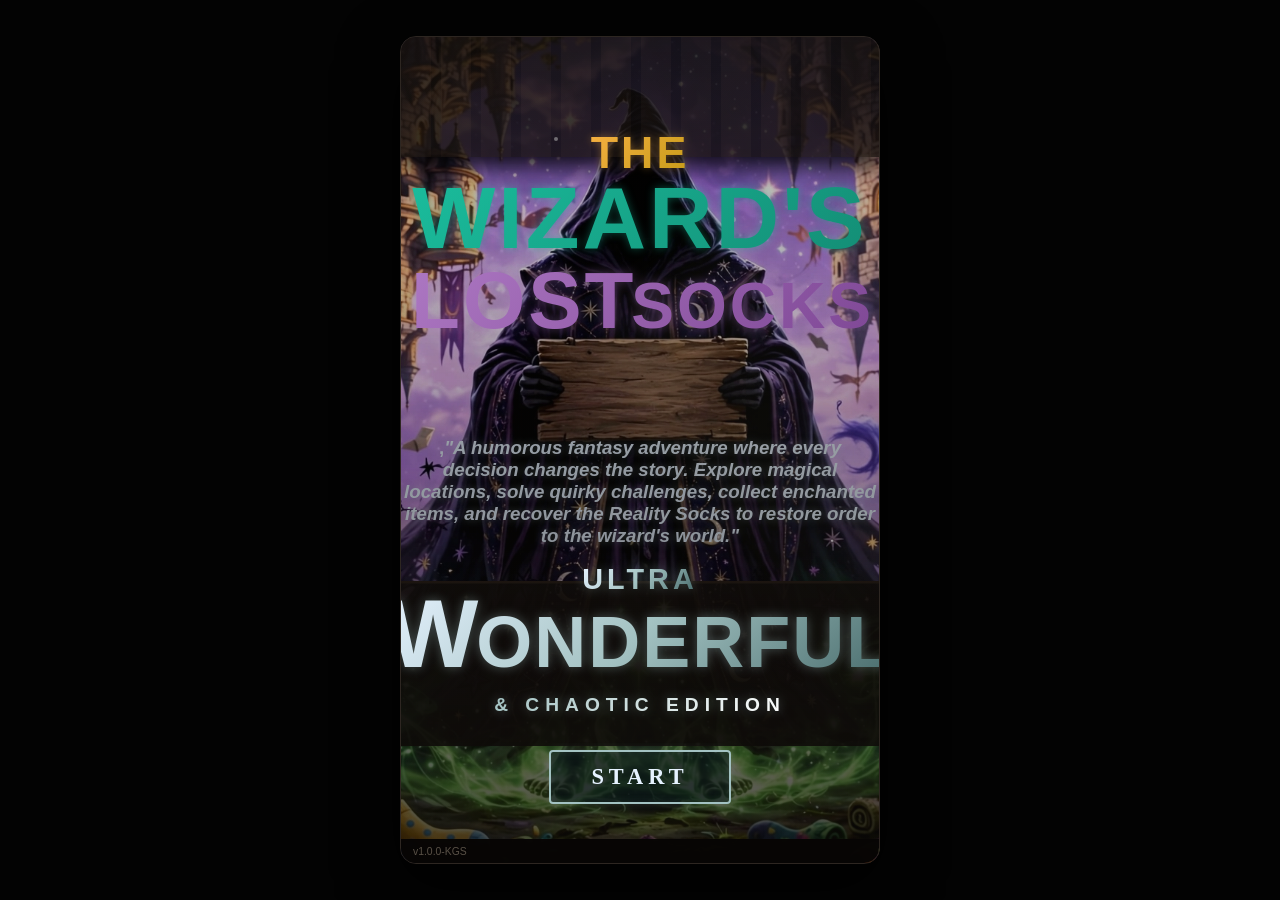
<file: index.html>
<!DOCTYPE html>
<html lang="en">
<head>
  <meta charset="UTF-8">
  <meta name="viewport" content="width=device-width, initial-scale=1.0">
  <title>The Lost Library — Interactive Visual Novel</title>
  <link rel="stylesheet" href="components/style-i.css">
</head>
<body>

<div class="game">

  <!-- Offline CSS Generated Background Scene -->
  <div class="background-scene">
    <div class="ceiling-beam"></div>
    <div class="window-light"></div>
    <div class="table-silhouette"></div>
  </div>
  <div class="overlay"></div>

  <!-- Title-->
<div class="fantasy-display">
  <!-- Glowing Floating Particle Stars -->
  <div class="star star-1"></div>
  <div class="star star-2"></div>
  <div class="star star-3"></div>
  <div class="star star-4"></div>

  <!-- Title Content -->
  <div class="book-title-container">
    <div class="title-line the magic-gold shimmer-effect">THE</div>
    <div class="title-line honorable magic-green shimmer-effect">WIZARD'S</div>
    <div class="title-line con magic-purple shimmer-effect">
    <span class="large-l">LOST </span>
    <span class="large-s">SOCKS</span>
    </div>
  </div>
</div>
  <center><h3 style="color: #e6f2ff; padding-bottom: 20px; text-shadow: 0 0 10px rgba(163, 194, 194, 0.5);">,<b><i>"A humorous fantasy adventure where every decision changes the story. Explore magical locations, solve quirky challenges, collect enchanted items, and recover the Reality Socks to restore order to the wizard's world."</i></b></h3></center>
<!-- Second Title -->
<!-- Inside your central title container -->
<div class="divider-title-container">
  <div class="divider-line the-last">ULTRA</div>
  <div class="divider-line sword">
    <span class="large-letter-s">W</span>ONDERFUL
  </div>
  <div class="divider-line sub-novel">& CHAOTIC EDITION</div>
  
  <!-- ✨ New Fantasy Start Button -->
  <button class="fantasy-start-btn" onclick="window.location.href='home.html'">START</button>
</div>

  <!-- Footer Version Bar -->
  <footer class="footer">
    <span class="version">v1.0.0-KGS</span>
  </footer>

</div>
</body>
</html>
</file>
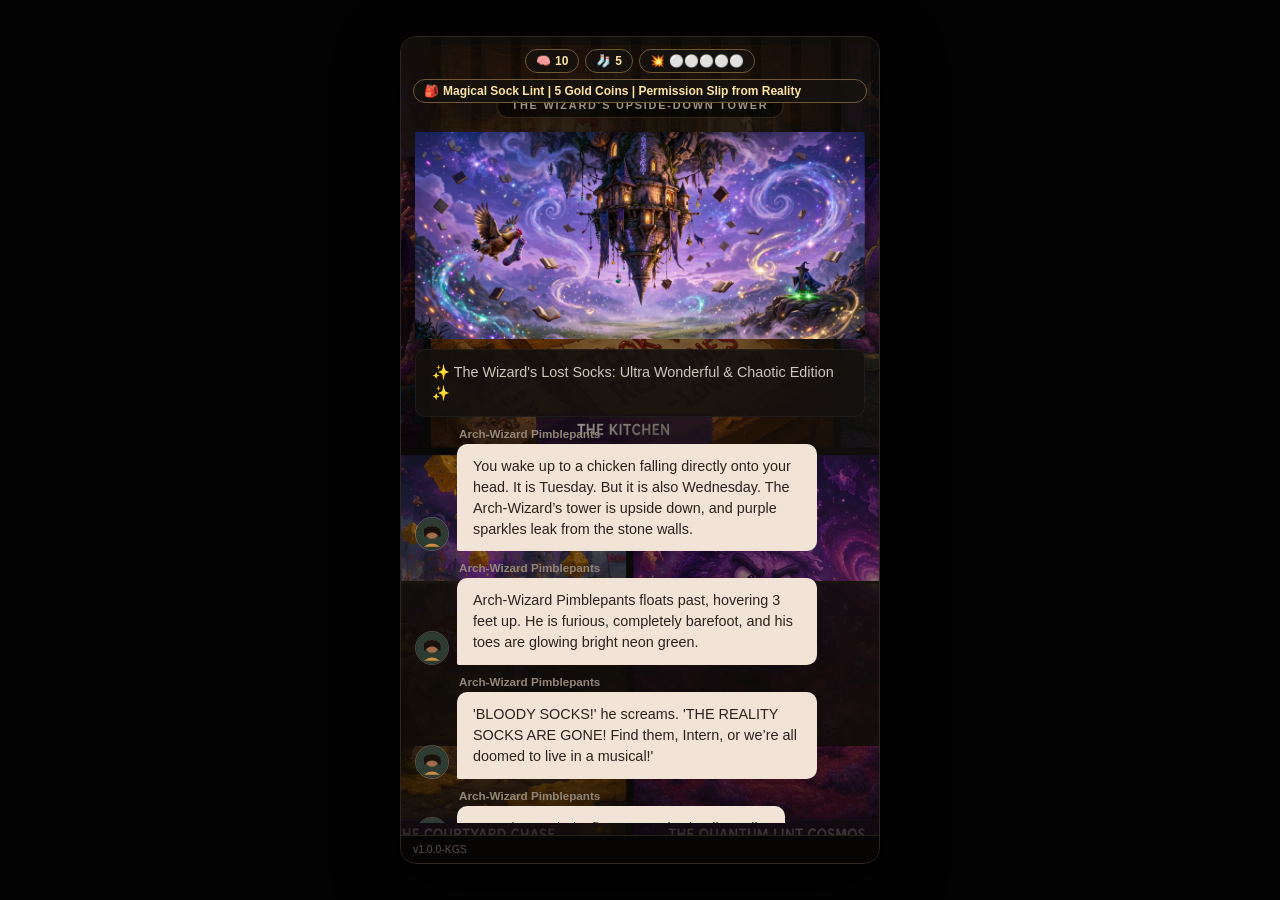
<file: home.html>
<!DOCTYPE html>
<html lang="en">
<head>
  <meta charset="UTF-8">
  <meta name="viewport" content="width=device-width, initial-scale=1.0">
  <title>The Wizard's Lost Socks — Visual Novel Edition</title>
  <link rel="stylesheet" href="components/style-h.css">
</head>
<body>

<div class="game" id="game-container">

  <!-- Offline CSS Generated Background Scene -->
  <div class="background-scene">
    <div class="ceiling-beam"></div>
    <div class="window-light"></div>
    <div class="table-silhouette"></div>
  </div>
  <div class="overlay"></div>

  <!-- HUD Header -->
  <header class="hud">
    <div class="stats">
      <div class="pill" data-tooltip="The player's intelligence or problem-solving ability.">
        <span class="icon">🧠</span> <span id="stat-clever">10</span>
      </div>
      <div class="pill" data-tooltip="The player's reputation and relationship with magical sock-related">
        <span class="icon">🧦</span> <span id="stat-karma">5</span>
      </div>
      <div class="pill" data-tooltip="The current level of chaos in the game world">
        <span class="icon">💥</span> <span id="chaos-meter">⚪⚪⚪⚪⚪</span>
      </div>
      <div class="pill" data-tooltip="Inventory Items" style="width: 100%;">
        <span class="icon">🎒</span> <span id="stat-inv">Loading...</span>
      </div>
    </div>
  </header>

  <!-- Location Badge -->
  <div class="chapter" id="chapter-title">
    THE WIZARD'S TOWER
  </div>

  <!-- Dialogue Stream -->
  <section class="dialogue" id="dialogue-stream">
    <!-- Dynamic story stream elements inject here -->
  </section>

  <!-- Footer Version Bar -->
  <footer class="footer">
    <span class="version">v1.0.0-KGS</span>
  </footer>

</div>
<script src="components/script.js"></script>
</body>
</html>
</file>
<file: components/style-i.css>
/* Clean Reset with System Fonts Fallback */
* {
  margin: 0;
  padding: 0;
  box-sizing: border-box;
  font-family: -apple-system, BlinkMacSystemFont, "Segoe UI", Roboto, Helvetica, Arial, sans-serif;
}

body {
  background-color: #030303;
  display: flex;
  justify-content: center;
  align-items: center;
  min-height: 100vh;
  overflow-x: hidden;
}

/* App / Game Container */
.game {
  width: 100%;
  max-width: 440px;
  height: 100vh;
  position: relative;
  overflow: hidden;
  background: url("../assets/cover.jpg") center/cover no-repeat;
  display: flex;
  flex-direction: column;
}

.background-scene {
  position: absolute;
  inset: 0;
  pointer-events: none;
  z-index: 1;
}

.ceiling-beam {
  position: absolute;
  top: 0;
  width: 100%;
  height: 120px;
  background: repeating-linear-gradient(
    90deg,
    rgba(29, 22, 16, 0.8),
    rgba(29, 22, 16, 0.8) 30px,
    rgba(18, 14, 10, 0.8) 30px,
    rgba(18, 14, 10, 0.8) 40px
  );
  box-shadow: 0 10px 20px rgba(0, 0, 0, 0.8);
}

.window-light {
  position: absolute;
  top: 20%;
  right: -20%;
  width: 300px;
  height: 400px;
  background: rgba(255, 235, 200, 0.04);
  transform: rotate(-35deg);
  filter: blur(15px);
  pointer-events: none;
}

.table-silhouette {
  position: absolute;
  bottom: 120px;
  left: -10%;
  width: 120%;
  height: 180px;
  background: rgba(18, 14, 11, 0.9);
  transform: perspective(300px) rotateX(25deg);
  border-top: 4px solid #281e17;
}

.overlay {
  position: absolute;
  inset: 0;
  background: linear-gradient(
    180deg,
    rgba(0, 0, 0, 0.2) 0%,
    rgba(12, 10, 8, 0.4) 60%,
    rgba(12, 10, 8, 0.75) 100%
  );
  z-index: 2;
  pointer-events: none;
}

.footer {
  position: absolute;
  bottom: 0;
  left: 0;
  right: 0;
  height: 24px;
  background: rgba(8, 6, 5, 0.98);
  display: flex;
  justify-content: space-between;
  align-items: center;
  padding: 0 12px;
  font-size: 0.65rem;
  color: #595147;
  z-index: 12;
}

@keyframes fade {
  from { opacity: 0; transform: translateY(10px); }
  to { opacity: 1; transform: translateY(0); }
}

@media (min-width: 768px) {
  .game {
    max-width: 480px;
    height: 92vh;
    border-radius: 16px;
    border: 1px solid #2d2621;
    box-shadow: 0 20px 60px rgba(0, 0, 0, 0.85);
  }
}

.pill::before,
.pill::after {
  opacity: 0;
  visibility: hidden;
  pointer-events: none;
  transition: opacity 0.2s ease, transform 0.2s ease, visibility 0.2s;
}

.pill::before {
  content: '';
  position: absolute;
  top: 100%;
  left: 50%;
  transform: translateX(-50%) translateY(2px);
  border-width: 0 4px 5px 4px;
  border-style: solid;
  border-color: transparent transparent #705834 transparent;
  z-index: 21;
}

.pill:hover::after,
.pill:hover::before {
  opacity: 1;
  visibility: visible;
}

.pill:hover::after {
  transform: translateX(-50%) translateY(8px);
}

.pill:hover::before {
  transform: translateX(-50%) translateY(3px);
}

.fantasy-display,
.fantasy-divider-section {
  position: relative;
  width: 100%;
  background: transparent;
  display: flex;
  justify-content: center;
}

.fantasy-display {
  min-height: 400px;
  align-items: center;
  overflow: hidden;
}

.book-title-container,
.divider-title-container {
  display: flex;
  flex-direction: column;
  align-items: center;
  font-family: 'Cinzel Decorative', 'Cinzel', serif;
  line-height: 0.85;
  z-index: 2;
}

.book-title-container {
  position: relative;
}

.title-line,
.divider-line {
  font-weight: bold;
  background-clip: text;
  -webkit-background-clip: text;
  -webkit-text-fill-color: transparent;
}

.title-line {
  letter-spacing: 3px;
}

.magic-gold {
  font-size: 2.8rem;
  background-image: linear-gradient(135deg, #f5b041 0%, #b7950b 100%);
  filter: drop-shadow(0 0 4px rgba(245, 176, 65, 0.4));
}

.magic-green {
  font-size: 5.5rem;
  margin-top: 10px;
  background-image: linear-gradient(135deg, #1abc9c 0%, #117a65 100%);
  filter: drop-shadow(0 0 5px rgba(26, 188, 156, 0.4));
}

.magic-purple {
  font-size: 8rem;
  margin-top: -20px;
  display: flex;
  align-items: baseline;
  background-image: linear-gradient(135deg, #af7ac5 0%, #6c3483 100%);
  filter: drop-shadow(0 0 6px rgba(175, 122, 197, 0.4));
}

.large-l {
  padding-top: 26px;
  font-size: 5rem;
  line-height: 1;
  margin-right: -5px;
}

.large-s {
  font-size: 4rem;
  line-height: 1;
  margin-right: -5px;
}

.shimmer-effect {
  background-size: 150% auto;
  animation: shine 8s ease-in-out infinite alternate;
}

@keyframes shine {
  0% { background-position: 0% center; }
  100% { background-position: 100% center; }
}

.star {
  position: absolute;
  background: #ffffff;
  border-radius: 50%;
  pointer-events: none;
  z-index: 1;
  opacity: 0.5;
}

.star-1 {
  width: 4px; height: 4px; top: 25%; left: 32%;
  animation: gentleTwinkle 6s ease-in-out infinite alternate;
}
.star-2 {
  width: 3px; height: 3px; top: 65%; left: 28%;
  animation: gentleTwinkle 8s ease-in-out infinite alternate-reverse;
}
.star-3 {
  width: 5px; height: 5px; top: 45%; right: 30%;
  animation: gentleTwinkle 7s ease-in-out infinite alternate;
}
.star-4 {
  width: 3px; height: 3px; top: 70%; right: 33%;
  animation: gentleTwinkle 5s ease-in-out infinite alternate-reverse;
}

@keyframes gentleTwinkle {
  0% { transform: translateY(0px); opacity: 0.1; }
  100% { transform: translateY(-10px); opacity: 0.5; }
}

.fantasy-divider-section {
  min-height: 320px;
  align-items: flex-end;
  padding-bottom: 20px;
  padding-top: 40px;
  margin-top: 40px;
}

.side-decor {
  position: absolute;
  bottom: 10px;
  width: 80px;
  height: 180px;
  background-repeat: no-repeat;
  background-size: contain;
  opacity: 0.8;
  pointer-events: none;
}

.decor-left {
  left: 20px;
  background-image: url('left-side-frame.png');
  background-position: left bottom;
}

.decor-right {
  right: 20px;
  background-image: url('right-side-frame.png');
  background-position: right bottom;
}

.divider-line {
  letter-spacing: 2px;
  background-image: linear-gradient(135deg, #e6f2ff 0%, #a3c2c2 50%, #476b6b 100%);
  filter: drop-shadow(0 0 6px rgba(163, 194, 194, 0.4));
}

.the-last {
  font-size: 1.8rem;
  letter-spacing: 4px;
}

.sword {
  font-size: 4.5rem;
  margin-top: -5px;
  display: flex;
  align-items: baseline;
}

.large-letter-s {
  font-size: 6rem;
  line-height: 1;
  margin-right: -4px;
}

.sub-novel {
  font-size: 1.2rem;
  padding-bottom: 1px;
  letter-spacing: 6px;
  margin-top: 15px;
  background-image: linear-gradient(135deg, #a3c2c2, #ffffff);
}

@media (max-width: 768px) {
  .sword { font-size: 3.5rem; }
  .large-letter-s { font-size: 5.5rem; }
  .the-last { font-size: 1.3rem; }
  .side-decor { display: none; }
}

.fantasy-start-btn {
  margin-top: 35px;
  padding: 12px 40px;
  font-family: 'Cinzel', 'Trajan Pro', serif;
  font-size: 1.4rem;
  font-weight: bold;
  letter-spacing: 5px;
  color: #e6f2ff;
  background: rgba(11, 25, 28, 0.6);
  border: 2px solid #a3c2c2;
  border-radius: 4px;
  cursor: pointer;
  position: relative;
  z-index: 5;
  transition: all 0.4s ease-in-out;
  box-shadow: 0 0 10px rgba(163, 194, 194, 0.2), inset 0 0 8px rgba(163, 194, 194, 0.1);
}

.fantasy-start-btn:hover {
  color: #ffffff;
  background: rgba(11, 25, 28, 0.85);
  border-color: #e6f2ff;
  box-shadow: 0 0 20px rgba(163, 194, 194, 0.5), inset 0 0 12px rgba(230, 242, 255, 0.3);
  transform: translateY(-2px);
}

.fantasy-start-btn:active {
  transform: translateY(1px);
  box-shadow: 0 0 8px rgba(163, 194, 194, 0.3);
}
</file>
<file: components/style-h.css>
/* Clean Reset with System Fonts Fallback */
* {
  margin: 0;
  padding: 0;
  box-sizing: border-box;
  font-family: -apple-system, BlinkMacSystemFont, "Segoe UI", Roboto, Helvetica, Arial, sans-serif;
}

body {
  background: #030303;
  display: flex;
  justify-content: center;
  align-items: center;
  min-height: 100vh;
  overflow-x: hidden;
}

/* App / Game Container */
.game {
  width: 100%;
  max-width: 440px;
  height: 100vh;
  position: relative;
  overflow: hidden;
  background: url("../assets/multi.png") center/cover no-repeat;
  display: flex;
  flex-direction: column;
}

.background-scene {
  position: absolute;
  inset: 0;
  pointer-events: none;
  z-index: 1;
}

.ceiling-beam {
  position: absolute;
  top: 0;
  width: 100%;
  height: 120px;
  background: repeating-linear-gradient(
    90deg,
    rgba(29, 22, 16, 0.8),
    rgba(29, 22, 16, 0.8) 30px,
    rgba(18, 14, 10, 0.8) 30px,
    rgba(18, 14, 10, 0.8) 40px
  );
  box-shadow: 0 10px 20px rgba(0, 0, 0, 0.8);
}

.window-light {
  position: absolute;
  top: 20%;
  right: -20%;
  width: 300px;
  height: 400px;
  background: rgba(255, 235, 200, 0.04);
  transform: rotate(-35deg);
  filter: blur(15px);
  pointer-events: none;
}

.table-silhouette {
  position: absolute;
  bottom: 120px;
  left: -10%;
  width: 120%;
  height: 180px;
  background: rgba(18, 14, 11, 0.85);
  transform: perspective(300px) rotateX(25deg);
  border-top: 4px solid #281e17;
}

.overlay {
  position: absolute;
  inset: 0;
  background: linear-gradient(
    180deg,
    rgba(0, 0, 0, 0.25) 0%,
    rgba(12, 10, 8, 0.45) 60%,
    rgba(12, 10, 8, 0.8) 100%
  );
  z-index: 2;
  pointer-events: none;
}

/* HUD Header */
.hud {
  position: absolute;
  top: 12px;
  left: 12px;
  right: 12px;
  display: flex;
  justify-content: space-between;
  align-items: center;
  z-index: 10;
}

.stats {
  justify-content: center;
  display: flex;
  gap: 6px;
  flex-wrap: wrap;
}

.pill {
  padding: 4px 10px;
  background: rgba(22, 18, 14, 0.85);
  border: 1px solid #705834;
  border-radius: 18px;
  color: #fce3a6;
  font-size: 0.75rem;
  font-weight: 700;
  display: flex;
  align-items: center;
  gap: 4px;
  position: relative;
  cursor: help;
  user-select: none;
  transition: background 0.2s ease, border-color 0.2s ease;
}

.pill:hover {
  background: rgba(45, 36, 28, 0.95);
  border-color: #fce3a6;
}

.pill::after {
  content: attr(data-tooltip);
  position: absolute;
  top: 100%;
  left: 50%;
  transform: translateX(-50%) translateY(6px);
  background: rgba(14, 11, 9, 0.95);
  color: #d8c29d;
  border: 1px solid #705834;
  padding: 4px 8px;
  border-radius: 6px;
  font-size: 0.7rem;
  font-weight: 500;
  white-space: nowrap;
  pointer-events: none;
  z-index: 20;
  box-shadow: 0 4px 12px rgba(0, 0, 0, 0.6);
}

.pill::before {
  content: '';
  position: absolute;
  top: 100%;
  left: 50%;
  transform: translateX(-50%) translateY(2px);
  border-width: 0 4px 5px 4px;
  border-style: solid;
  border-color: transparent transparent #705834 transparent;
  z-index: 21;
}

.pill::before,
.pill::after {
  opacity: 0;
  visibility: hidden;
  transition: opacity 0.2s ease, transform 0.2s ease, visibility 0.2s;
  pointer-events: none;
}

.pill:hover::after {
  opacity: 1;
  visibility: visible;
  transform: translateX(-50%) translateY(8px);
}

.pill:hover::before {
  opacity: 1;
  visibility: visible;
  transform: translateX(-50%) translateY(3px);
}

/* Location Chapter Badge */
.chapter {
  position: absolute;
  top: 55px;
  left: 50%;
  transform: translateX(-50%);
  padding: 6px 14px;
  background: rgba(0, 0, 0, 0.6);
  border-radius: 12px;
  color: #9e9386;
  font-size: 0.68rem;
  font-weight: 600;
  letter-spacing: 1.8px;
  text-transform: uppercase;
  white-space: nowrap;
  z-index: 5;
  border: 1px solid rgba(112, 88, 52, 0.4);
}

/* Dialogue Stream */
.dialogue {
  position: absolute;
  top: 95px;
  bottom: 40px;
  left: 14px;
  right: 14px;
  display: flex;
  flex-direction: column;
  gap: 10px;
  z-index: 5;
  overflow-y: auto;
  scrollbar-width: none;
  padding-bottom: 10px;
}

.dialogue::-webkit-scrollbar {
  display: none;
}

/* Dialogue Cards & Bubbles */
.box {
  padding: 12px 16px;
  border-radius: 10px;
  line-height: 1.45;
  font-size: 0.9rem;
  animation: fade 0.35s ease-out;
}

.narrator {
  background: rgba(21, 17, 15, 0.9);
  color: #cfc6bc;
  border: 1px solid rgba(255, 255, 255, 0.05);
  width: 100%;
}

.speech-group {
  display: flex;
  flex-direction: column;
  width: 100%;
}

.speaker {
  font-size: 0.73rem;
  font-weight: 600;
  color: #928678;
  margin-bottom: 4px;
  text-align: right;
  padding-right: 44px;
}

.speaker.left {
  text-align: left;
  padding-right: 0;
  padding-left: 44px;
}

.bubble-row {
  display: flex;
  align-items: flex-end;
  gap: 8px;
}

.player-group .bubble-row {
  justify-content: flex-end;
}

.npc-group .bubble-row {
  justify-content: flex-start;
}

.player {
  background: #aed3ed;
  color: #1a2228;
  border-bottom-right-radius: 2px;
  max-width: 80%;
}

.npc {
  background: #f1e4d7;
  color: #2b221d;
  border-bottom-left-radius: 2px;
  max-width: 80%;
}

/* Inline SVG Avatars */
.avatar-mini {
  width: 34px;
  height: 34px;
  border-radius: 50%;
  overflow: hidden;
  border: 1px solid rgba(255, 255, 255, 0.25);
  flex-shrink: 0;
}

.svg-avatar {
  width: 100%;
  height: 100%;
}

/* Choices / Options Engine Container inside Dialogue Flow */
.choices-container {
  display: flex;
  flex-direction: column;
  gap: 8px;
  margin-top: 6px;
  width: 100%;
}

.choice-btn {
  background: #2d2d44;
  color: #fff;
  border: 1px solid #4a3f6b;
  padding: 12px 16px;
  font-family: inherit;
  font-size: 0.9rem;
  text-align: left;
  cursor: pointer;
  border-radius: 8px;
  transition: all 0.2s ease;
  box-shadow: 0 4px 10px rgba(0, 0, 0, 0.3);
}

.choice-btn:hover {
  background: #6c5ce7;
  border-color: #a29bfe;
  transform: translateX(4px);
}

/* Footer Version Bar */
.footer {
  position: absolute;
  bottom: 0;
  left: 0;
  right: 0;
  height: 28px;
  background: rgba(8, 6, 5, 0.98);
  display: flex;
  justify-content: space-between;
  align-items: center;
  padding: 0 12px;
  font-size: 0.65rem;
  color: #595147;
  z-index: 12;
  border-top: 1px solid #281e17;
}

@keyframes fade {
  from { opacity: 0; transform: translateY(10px); }
  to { opacity: 1; transform: translateY(0); }
}

/* Chaos Flash Warning Effect */
.musical-flash {
  animation: flash 0.4s infinite alternate;
  border: 1px solid #ff7675 !important;
}

@keyframes flash {
  from { box-shadow: 0 0 10px #ff7675; }
  to { box-shadow: 0 0 25px #e84393; }
}

/* Desktop Viewport Framing */
@media (min-width: 768px) {
  body {
    background: #030303;
  }

  .game {
    max-width: 480px;
    height: 92vh;
    border-radius: 16px;
    border: 1px solid #2d2621;
    box-shadow: 0 20px 60px rgba(0, 0, 0, 0.85);
  }
}

.scene-image{
    width:100%;
    height:300px;
    object-fit:cover;
    display:block;
}
</file>
